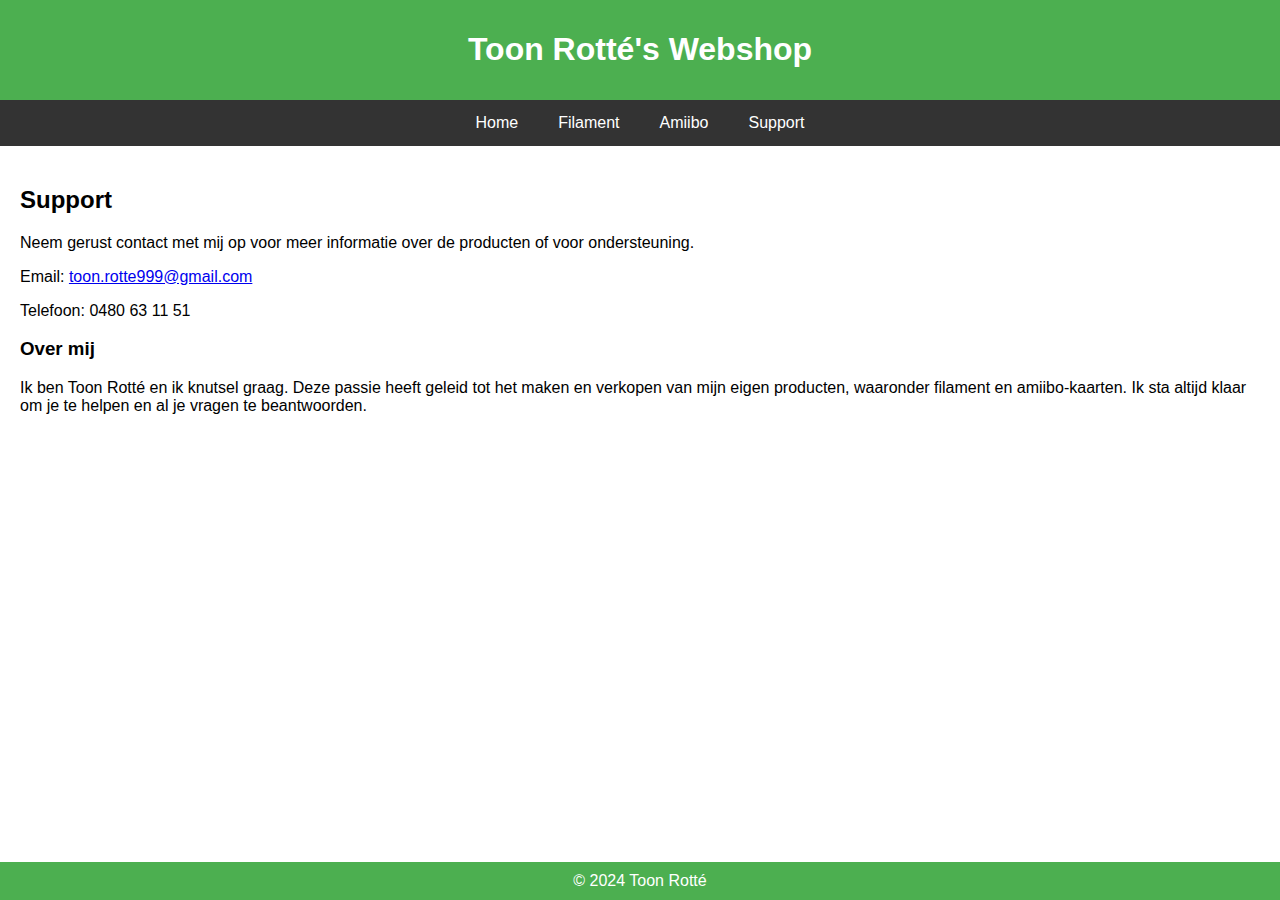
<file: support.html>
<!DOCTYPE html>
<html lang="nl">
<head>
    <meta charset="UTF-8">
    <meta name="viewport" content="width=device-width, initial-scale=1.0">
    <title>Toon Rotté's Webshop - Support</title>
    <link rel="stylesheet" href="style.css">
</head>
<body>
    <header>
        <h1>Toon Rotté's Webshop</h1>
    </header>
    <nav>
        <a href="index.html">Home</a>
        <a href="filament.html">Filament</a>
        <a href="amiibo.html">Amiibo</a>
        <a href="support.html">Support</a>
    </nav>
    <section id="support">
        <h2>Support</h2>
        <p>Neem gerust contact met mij op voor meer informatie over de producten of voor ondersteuning.</p>
        <p>Email: <a href="mailto:toon.rotte999@gmail.com">toon.rotte999@gmail.com</a></p>
        <p>Telefoon: 0480 63 11 51</p>
        <h3>Over mij</h3>
        <p>Ik ben Toon Rotté en ik knutsel graag. Deze passie heeft geleid tot het maken en verkopen van mijn eigen producten, waaronder filament en amiibo-kaarten. Ik sta altijd klaar om je te helpen en al je vragen te beantwoorden.</p>
    </section>
    <footer>
        &copy; 2024 Toon Rotté
    </footer>
</body>
</html>
</file>
<file: style.css>
body {
    font-family: Arial, sans-serif;
    margin: 0;
    padding: 0;
}
header {
    background-color: #4CAF50;
    color: white;
    padding: 10px 0;
    text-align: center;
}
nav {
    display: flex;
    justify-content: center;
    background-color: #333;
}
nav a {
    color: white;
    padding: 14px 20px;
    text-decoration: none;
    text-align: center;
}
nav a:hover {
    background-color: #ddd;
    color: black;
}
section {
    padding: 20px;
}
footer {
    background-color: #4CAF50;
    color: white;
    text-align: center;
    padding: 10px 0;
    position: fixed;
    bottom: 0;
    width: 100%;
}
</file>
